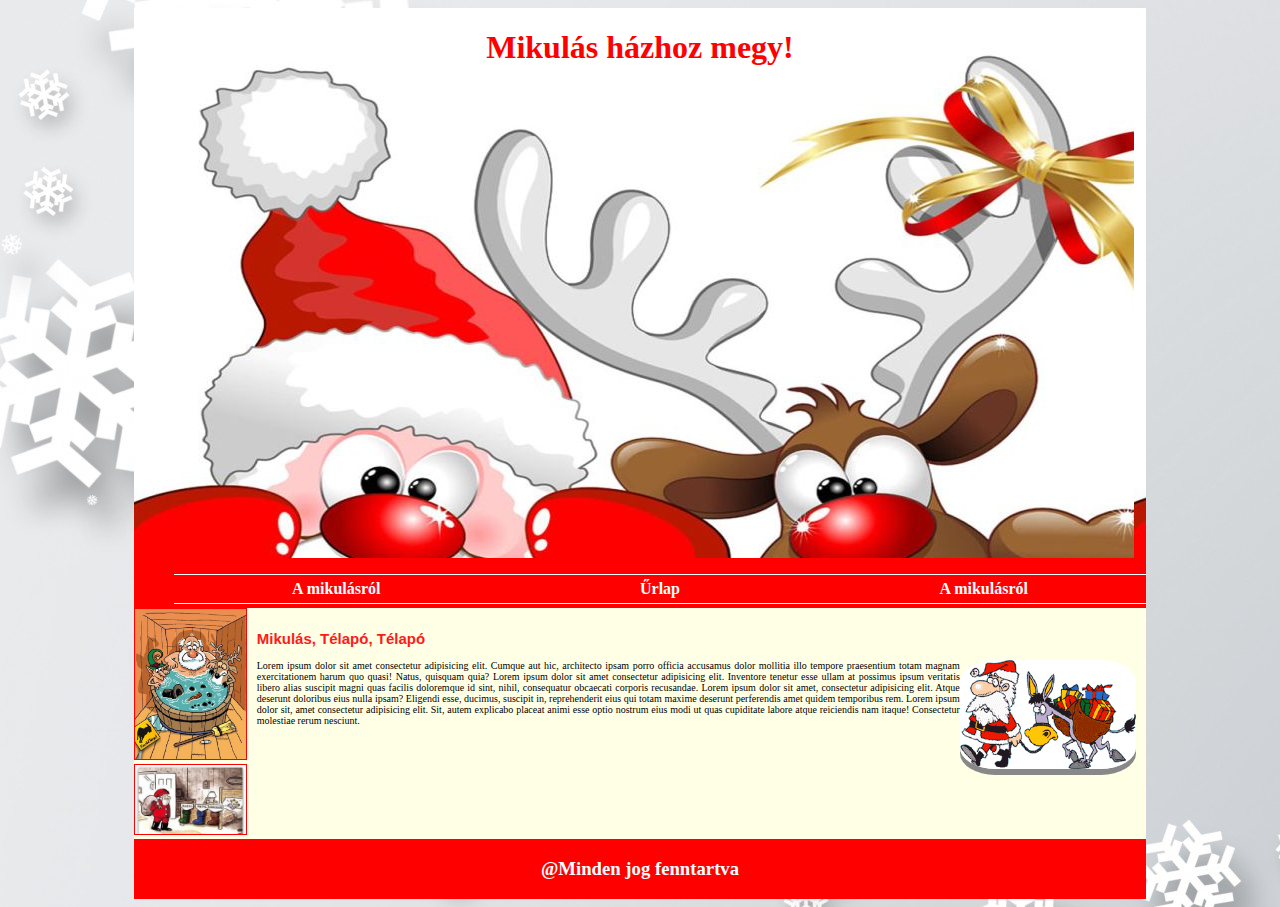
<file: index.html>
<!DOCTYPE html>
<html lang="hu">

<head>
    <link rel="stylesheet" href="stilus.css">
    <meta charset="UTF-8">
    <meta http-equiv="X-UA-Compatible" content="IE=edge">
    <meta name="viewport" content="width=device-width, initial-scale=1.0">
    <title>Mogyoródi Balázs</title>
</head>

<body>
    <main>
        <header>
            <h1>Mikulás házhoz megy!</h1>

        </header>
        <nav>
            <ul>
                <li> <a href="index.html"> A mikulásról </a></li>
                <li> <a href="urlap.html"> Űrlap </a></li>
                <li> <a href="#"> A mikulásról </a></li>

            </ul>

        </nav>

        <aside>
            <img src="kepek/mik1.jpg" alt="mikulás">
            <img src="kepek/mik2.jpg" alt="mikulás">


        </aside>
        <article>
            <h2> Mikulás, Télapó, Télapó</h2>
            <img src="kepek/mik3.png" alt="">
            <p>
            Lorem ipsum dolor sit amet consectetur adipisicing elit. Cumque aut hic, architecto ipsam porro officia
            accusamus dolor mollitia illo tempore praesentium totam magnam exercitationem harum quo quasi! Natus,
            quisquam quia?
            Lorem ipsum dolor sit amet consectetur adipisicing elit. Inventore tenetur esse ullam at possimus ipsum
            veritatis libero alias suscipit magni quas facilis doloremque id sint, nihil, consequatur obcaecati corporis
            recusandae.
            Lorem ipsum dolor sit amet, consectetur adipisicing elit. Atque deserunt doloribus eius nulla ipsam?
            Eligendi esse, ducimus, suscipit in, reprehenderit eius qui totam maxime deserunt perferendis amet quidem
            temporibus rem.
            Lorem ipsum dolor sit, amet consectetur adipisicing elit. Sit, autem explicabo placeat animi esse optio
            nostrum eius modi ut quas cupiditate labore atque reiciendis nam itaque! Consectetur molestiae rerum
            nesciunt.
            </p>
           
        </article>

        <footer>
            <h3>@Minden jog fenntartva</h3>
        </footer>

    </main>
</body>

</html>
</file>
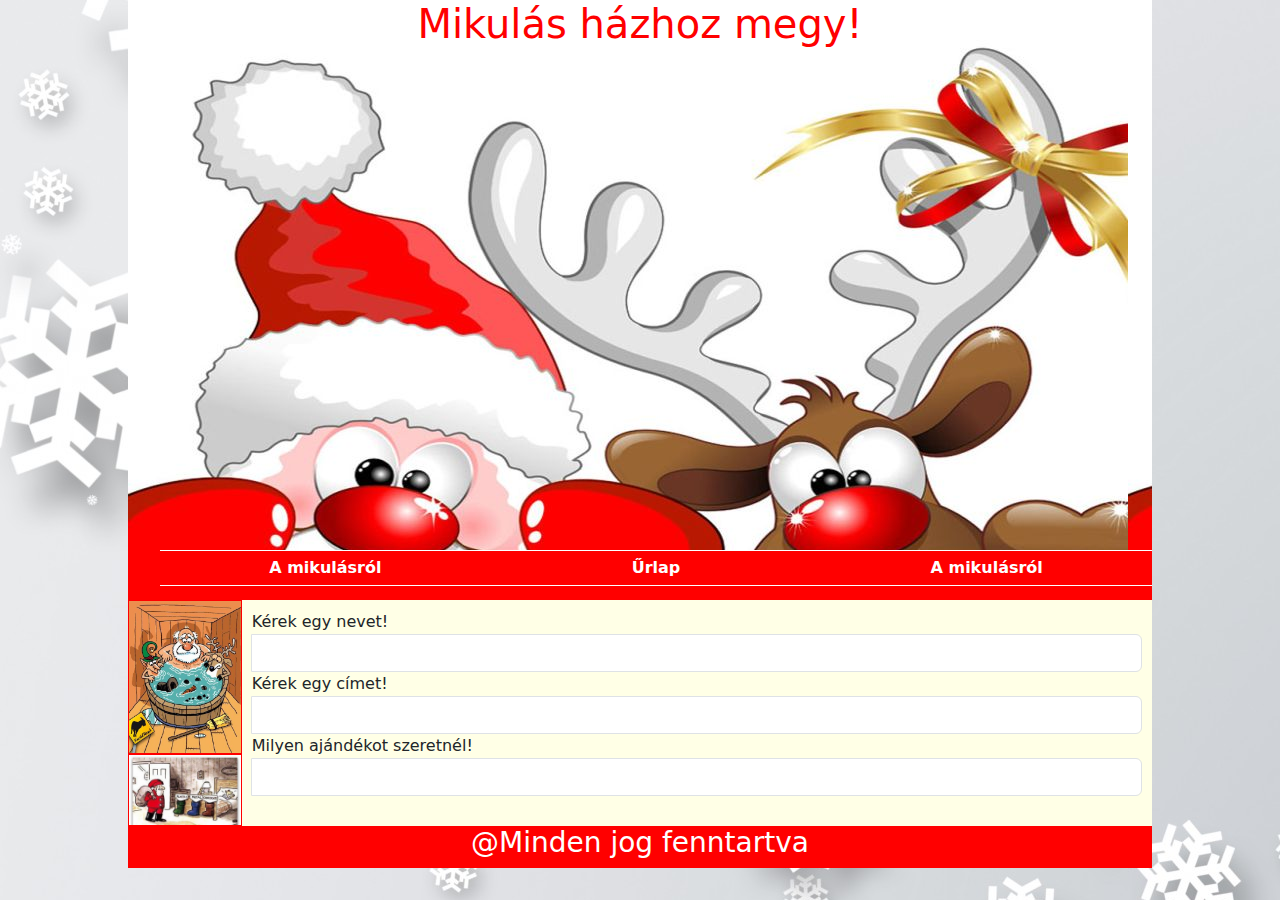
<file: urlap.html>
<!DOCTYPE html>
<html lang="hu">

<head>
    <link rel="stylesheet" href="stilus.css">
    <meta charset="UTF-8">
    <meta http-equiv="X-UA-Compatible" content="IE=edge">
    <meta name="viewport" content="width=device-width, initial-scale=1.0">
    <title>Mogyoródi Balázs</title>
    <link href="https://cdn.jsdelivr.net/npm/bootstrap@5.2.3/dist/css/bootstrap.min.css" rel="stylesheet">
</head>

<body>
    <main>
        <header>
            <h1>Mikulás házhoz megy!</h1>

        </header>
        <nav>
            <ul>
                <li> <a href="index.html"> A mikulásról </a></li>
                <li> <a href="urlap.html"> Űrlap </a></li>
                <li> <a href="#"> A mikulásról </a></li>

            </ul>

        </nav>

        <aside>
            <img src="kepek/mik1.jpg" alt="mikulás">
            <img src="kepek/mik2.jpg" alt="mikulás">


        </aside>
        <article >
            <div class="input-group">
            <label for="nev" class="accordion-button">Kérek egy nevet!</label>
            <input type="text" class="form-control">
        </div>
        <div class="input-group">
            <label for="cim" class="accordion-button">Kérek egy címet!</label>
            <input type="text" class="form-control">
        </div>
        <div class="input-group">
            <label for="ajandek" class="accordion-button"> Milyen ajándékot szeretnél!</label>
            <input type="text" class="form-control">
        </div>
        </article>

        <footer>
            <h3>@Minden jog fenntartva</h3>
        </footer>

    </main>
</body>

</html>
</file>
<file: stilus.css>
* {
    box-sizing: border-box;
}

body {
    background-image: url(kepek/hatter.jpg);
}

main {
    width: 80%;
    max-height:1000px ;
    margin: auto;
    background-color: RGB(255,255,230) ;
    display: grid;
    grid-template-columns: 0.5fr 1fr 1fr 1fr 1fr;
    grid-template-areas:
        'h h h h h'
        'n n n n n '
        'as a a a a'
        'f f f f f'
    ;
}

header {
    grid-area: h;
    background-image: url(kepek/fejlec.jpg);
    text-align: center;
    height: 550px;
    color: red;
   
}
header: h1{
    font-weight: bolder;
    font-family: cursive;
    margin-top: 60px;
   
    }



nav {
    grid-area: n;
    background-color: red;
    height: 50px;
    
}

ul {
    list-style-type: none;
    display: grid;
    grid-template-columns: 1fr 1fr 1fr;

}
li {
    display: inline;
    border-top: 1pt solid white ;
    border-bottom: 1pt solid white ;
    padding: 5px;
  }

  li a {
    display: block;
    color: white;
    text-align: center;
    text-decoration: none;
    font-weight: bolder;
  }
li a:hover{
background-color: green;
color: white;
}

article {
    grid-area: a;
    text-align: justify;
    margin: 10px;
}
h2 {

    font-size: 15px;
    color: #ff1a1a;
    font-family: 'Trebuchet MS', 'Lucida Sans Unicode', 'Lucida Grande', 'Lucida Sans', Arial, sans-serif;
}
p {
font-size: 10px;
}

article img {
    border-radius: 20%;
    box-shadow: 0px 6px #888888;

    margin-left: auto;
    margin-right: auto;
    width: 20%;
    float: right;
}

aside {
    grid-area: as;
    width: 100%;
    
}
 aside img {
    width: 100%;
   border: 1px solid red;
}


footer {
    grid-area: f;
    background-color: red;
    text-align: center;
    color: white;

}


@media only screen and (max-width: 700px) {
    main {
    display: grid;
    grid-template-columns: 0.5fr 1fr 1fr;
    grid-template-areas:
        'h h h'
        'n n n '
        'a a a'
        'as as as'
        'f f f'
    ;
    }

    aside {
        display: grid;
    grid-template-columns: 1fr 2fr;
    }

    aside img {
        width: 70%;
    
    }




}
</file>
